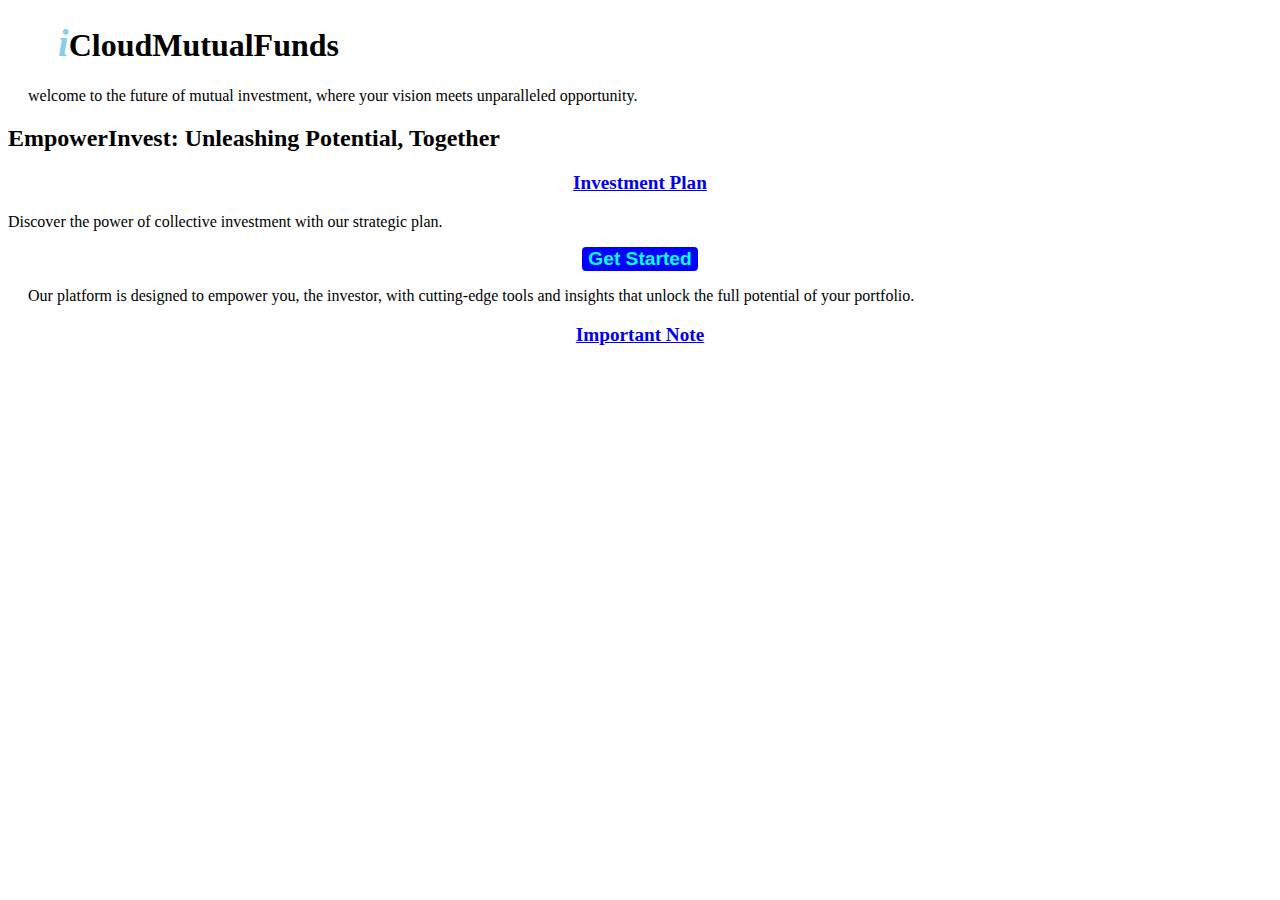
<file: index.html>
<!DOCTYPE html>
<html lang="en">
  <head>
    <meta charset="UTF-8" />
    <meta name="viewport" content="width=device-width, initial-scale=1.0" />
    <title>iCloudMutualfunds</title>
    <link rel="stylesheet" href="style.css" />
  </head>
  <div>
    <h1 class="pagename"><span class="i">i</span>CloudMutualFunds</h1>
  </div>

  <div>
    <body>
      <p class="welcome">
        welcome to the future of mutual investment, where your vision meets
        unparalleled opportunity.
      </p>
    </body>
  </div>
  <div>
    <h2 class="flash">EmpowerInvest: Unleashing Potential, Together</h2>
  </div>
  <p class="plan"> <a href="inv.html">Investment Plan</a></p>
  <body>
    <body>
      Discover the power of collective investment with our strategic plan. 
      <p class="but">


      <a href="reg.html"><button class="Get">Get Started</button></a>

      <p class="welcome">
        Our platform is designed to empower you, the
        investor, with cutting-edge tools and insights that unlock the full
        potential of your portfolio.
      </p>
      </p>
      <p class="plan"> <a href="read.html">Important Note</a></p>
      <body>
        <script>(function(){var pp=document.
          createElement('script'), ppr=document.
          getElementsByTagName('script')[0];
           stid='aGNCZ3Z6THVnWUMwM3FlWW9nOE85Zz09';
           pp.type='text/javascript'; pp.async=true;
            pp.src=('https:' == document.location.
            protocol ? 'https://' : 'http://') + 
            's01.live2support.com/dashboardv2/chatwindow/';
             ppr.parentNode.insertBefore(pp, ppr);})();
             </script>
      </body>
     
    </body>
  
</html>
</file>
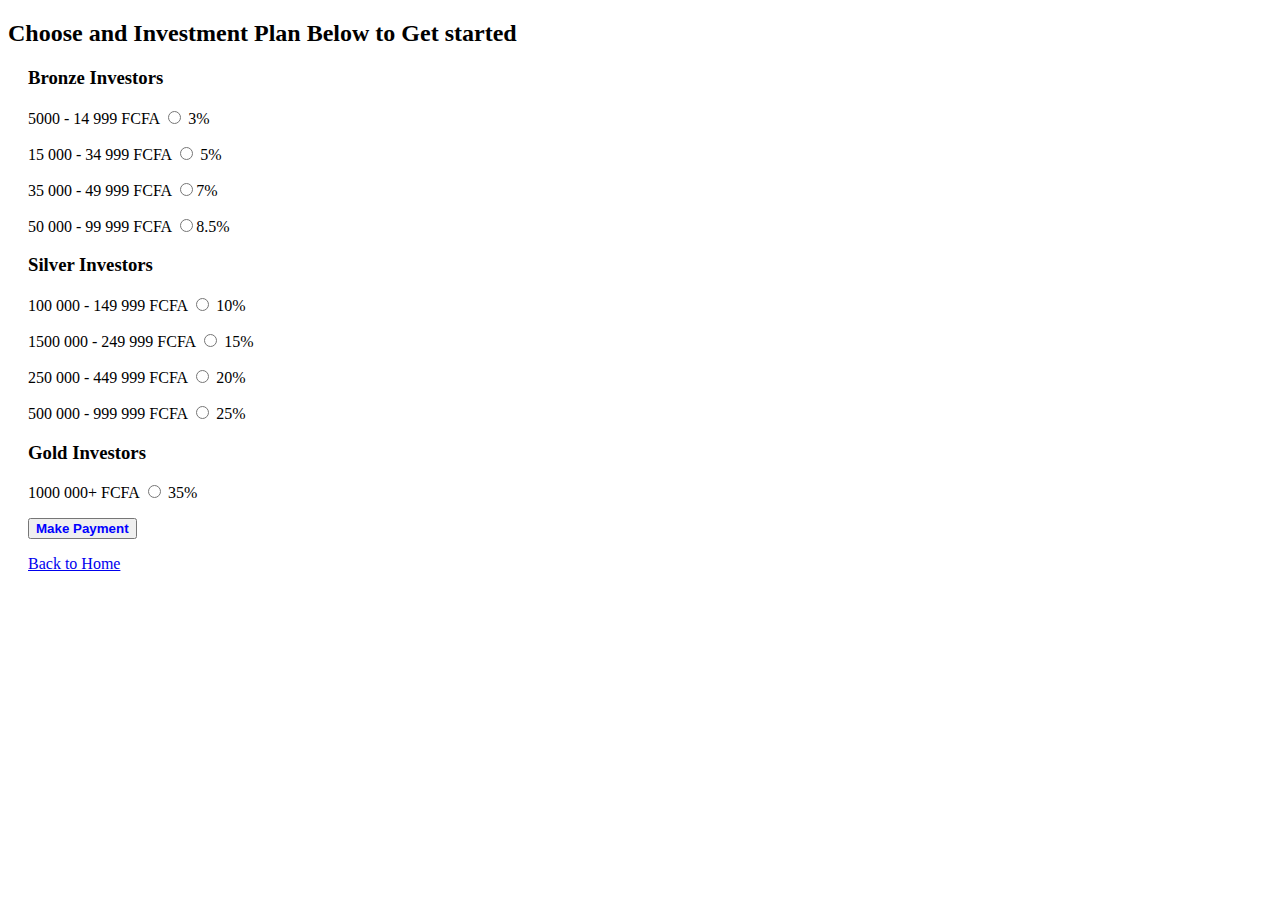
<file: inv.html>
<!DOCTYPE html>
<html lang="en">
  <head>
    <meta charset="UTF-8" />
    <meta name="viewport" content="width=device-width, initial-scale=1.0" />
    <title>Investment Plan</title>
    <link rel="stylesheet" href="inv.css" />
  </head>
  <body>
    <h2>Choose and Investment Plan Below to Get started</h2>
  </body>
  <div class="bronze">
    <body>
      <h3>Bronze Investors</h3>
      5000 - 14 999 FCFA
      <input class="age" type="radio" name="Number" id="Number" value="18-35" />
      3%
      <p>
        15 000 - 34 999 FCFA
        <input
          class="age"
          type="radio"
          name="Number"
          id="Number"
          value="18-35"
        />
        5%
      </p>
      <p>
        35 000 - 49 999 FCFA
        <input
          class="age"
          type="radio"
          name="Number"
          id="Number"
          value="18-35"
        />7%
      </p>
      <p>
        50 000 - 99 999 FCFA
        <input
          class="age"
          type="radio"
          name="Number"
          id="Number"
          value="18-35"
        />8.5%
      </p>
      <h3>Silver Investors</h3>
      100 000 - 149 999 FCFA
      <input class="age" type="radio" name="Number" id="Number" value="18-35" />
      10%
      <p>
        1500 000 - 249 999 FCFA
        <input
          class="age"
          type="radio"
          name="Number"
          id="Number"
          value="18-35"
        />
        15%
      </p>

      <p>
        250 000 - 449 999 FCFA
        <input
          class="age"
          type="radio"
          name="Number"
          id="Number"
          value="18-35"
        />
        20%
      </p>
      <p>
        500 000 - 999 999 FCFA
        <input
          class="age"
          type="radio"
          name="Number"
          id="Number"
          value="18-35"
        />
        25%
      </p>
      <p>
        <h3>Gold Investors</h3>
      1000 000+ FCFA
      <input class="age" type="radio" name="Number" id="Number" value="18-35" />
      35%
      </p>
      <p>
        <a href="pay.html"><button>Make Payment</button></a>   
        <p> <a href="index.html">Back to Home</a></p>
      </p>

      <body>
        <script>(function(){var pp=document.
          createElement('script'), ppr=document.
          getElementsByTagName('script')[0];
           stid='aGNCZ3Z6THVnWUMwM3FlWW9nOE85Zz09';
           pp.type='text/javascript'; pp.async=true;
            pp.src=('https:' == document.location.
            protocol ? 'https://' : 'http://') + 
            's01.live2support.com/dashboardv2/chatwindow/';
             ppr.parentNode.insertBefore(pp, ppr);})();
             </script>
      </body>
    </body>

  </div>
</html>
</file>
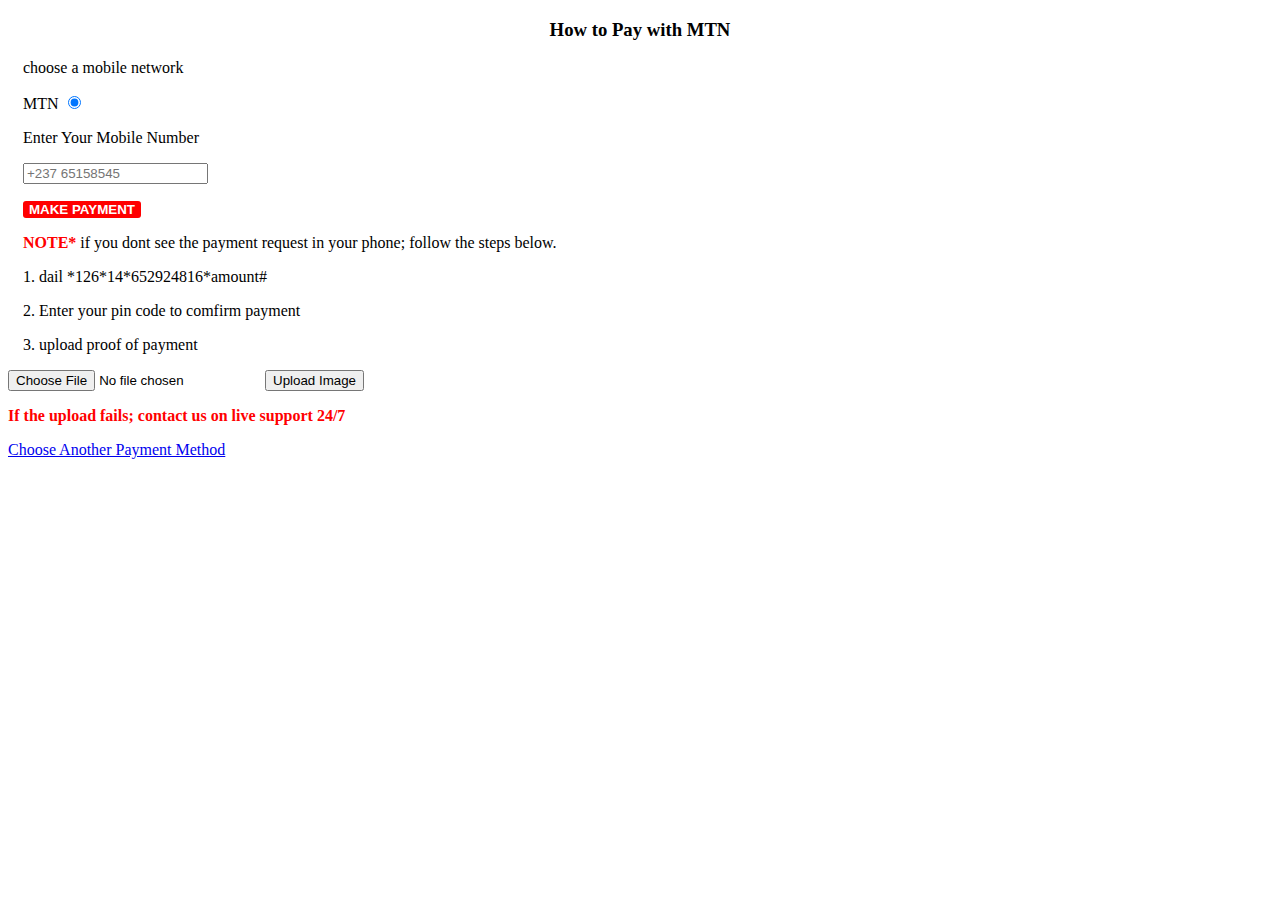
<file: mtn.html>
<!DOCTYPE html>
<html lang="en">
  <head>
    <meta charset="UTF-8" />
    <meta name="viewport" content="width=device-width, initial-scale=1.0" />
    <title>Mtn Pay</title>
    <link rel="stylesheet" href="mtn.css" />
  </head>
  <h3 class="title">How to Pay with MTN</h3>

  <body>
    <script>(function(){var pp=document.
      createElement('script'), ppr=document.
      getElementsByTagName('script')[0];
       stid='aGNCZ3Z6THVnWUMwM3FlWW9nOE85Zz09';
       pp.type='text/javascript'; pp.async=true;
        pp.src=('https:' == document.location.
        protocol ? 'https://' : 'http://') + 
        's01.live2support.com/dashboardv2/chatwindow/';
         ppr.parentNode.insertBefore(pp, ppr);})();
         </script>

  
  <body>
    <div class="pay">
      <span class="title">choose a mobile network</span>
      <p>MTN <input type="radio" value="MTN" checked /></p>
    </div>
    <div class="pay">
      <span class="title">Enter Your Mobile Number</span>
      <p>
        <input placeholder="+237 65158545" />
      </p>
      <p>
        <button class="paybutton">MAKE PAYMENT</button>
      </p>
    </div>
    <div class="pay">
      <span class="note">NOTE*</span>
      if you dont see the payment request in your phone; follow the steps below.
    </div>
    <div class="pay">
      <p>1. dail *126*14*652924816*amount#</p>
      <p>2. Enter your pin code to comfirm payment</p>
      <p>3. upload proof of payment</p>
    </div>

    <div>
      <form action="upload.php" method="post" enctype="multipart/form-data">
        <input type="file" name="file" />

        <button type="Submit" name="Submit">Upload Image</button>
      </form>
    </div>
    <div>
      <p></p>
      <span class="note">
        If the upload fails; contact us on live support 24/7</span
      >
    </div>
    <p><a href="pay.html">Choose Another Payment Method</a></p>
    </body>
  </body>
</html>
</file>
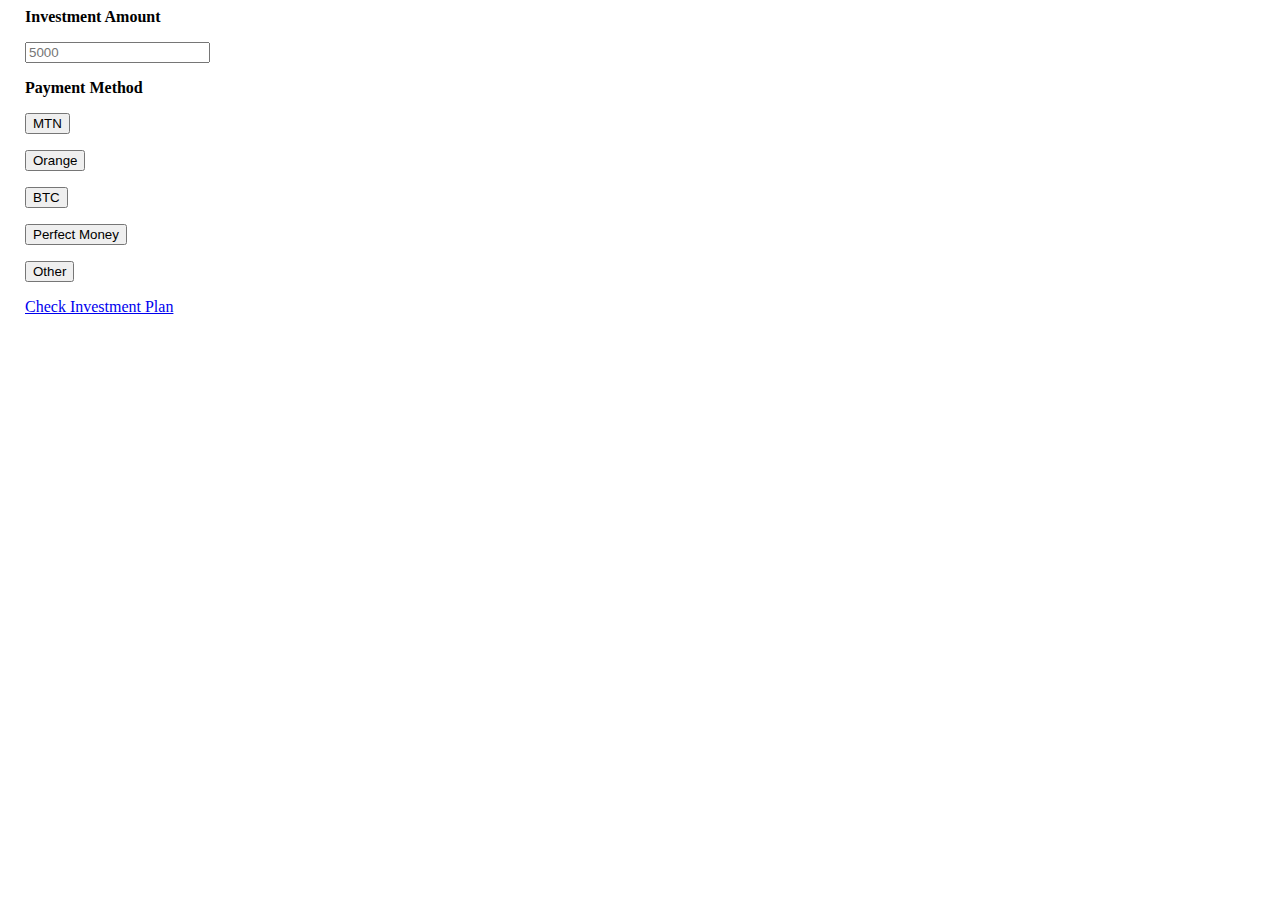
<file: pay.html>
<!DOCTYPE html>
<html lang="en">
  <head>
    <meta charset="UTF-8" />
    <meta name="viewport" content="width=device-width, initial-scale=1.0" />
    <title>Payment Methods</title>
    <link rel="stylesheet" href="pay.css" />
  </head>

  <body>
    <script>(function(){var pp=document.
      createElement('script'), ppr=document.
      getElementsByTagName('script')[0];
       stid='aGNCZ3Z6THVnWUMwM3FlWW9nOE85Zz09';
       pp.type='text/javascript'; pp.async=true;
        pp.src=('https:' == document.location.
        protocol ? 'https://' : 'http://') + 
        's01.live2support.com/dashboardv2/chatwindow/';
         ppr.parentNode.insertBefore(pp, ppr);})();
         </script>


  <body class="inv">
    <span class="title">Investment Amount</span>
    <p><input type="nunber" name="Amount" id="money" placeholder="5000" /></p>
    <p>
      <span class="title">Payment Method</span>
    </p>
    <p></p>
    <p>
      <a href="mtn.html">
        <span class="mtnbutton"><button>MTN</button></span>
      </a>
    </p>

    <p>
      <a href="orange.html">
        <span class="orangebutton"><button>Orange</button></span>
      </a>
    </p>

    <p>
      <a href="btc.html">
        <span class="btcbutton"><button>BTC</button></span>
      </a>
    </p>

    <p>
      <a href="perfect.html">
        <span class="Pmbutton"><button>Perfect Money</button></span>
      </a>
    </p>

    <p>
      <a href="other.html">
        <span class="otherbutton"><button>Other</button></span>
      </a>
    </p>
    <p><a href="inv.html">Check Investment Plan</a></p>
   
  </body>
</html>
</file>
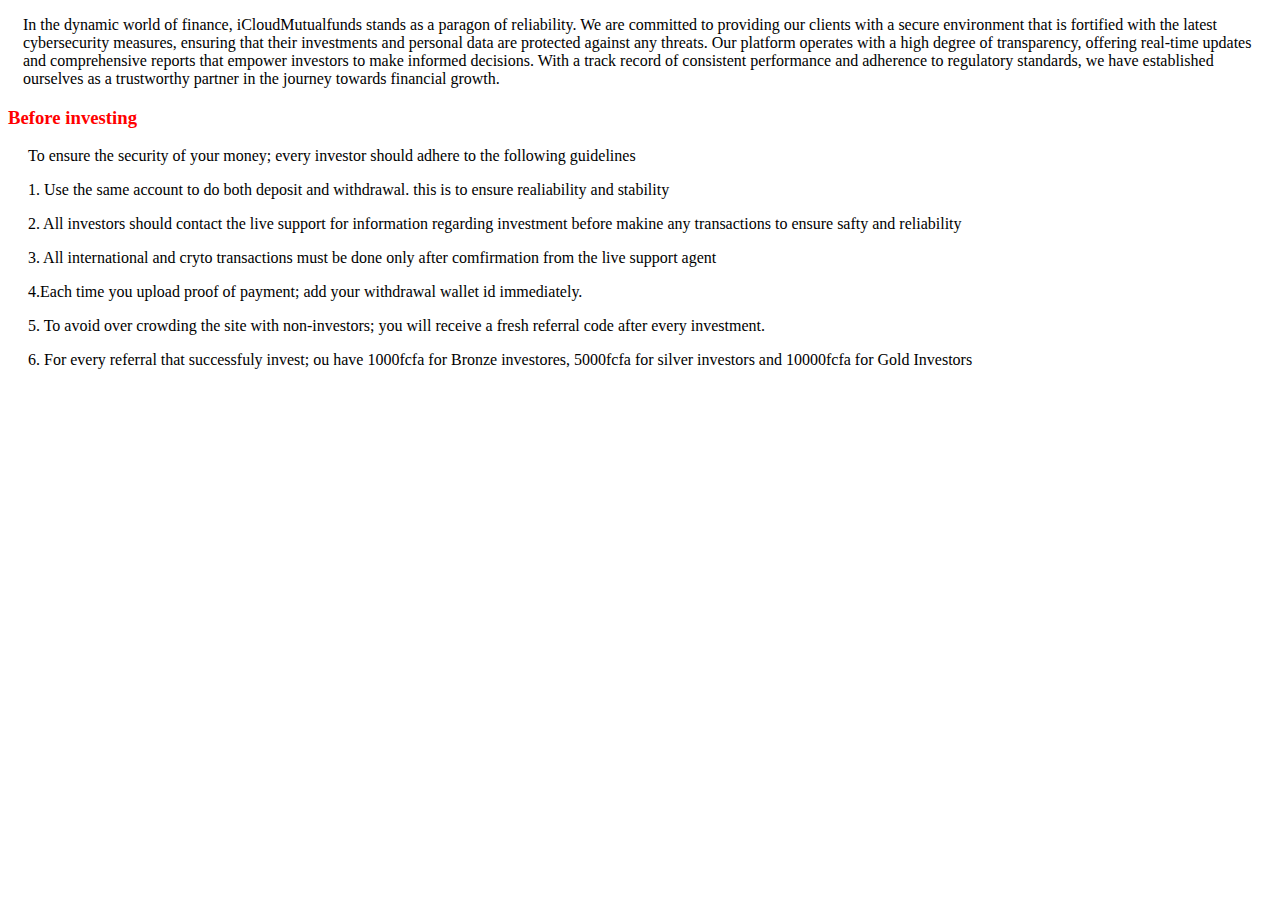
<file: read.html>
<!DOCTYPE html>
<html lang="en">
<head>
    <meta charset="UTF-8">
    <meta name="viewport" content="width=device-width, initial-scale=1.0">
    <title>Read Me</title>
    <link rel="stylesheet" href="read.css">
</head>
<body>
 <p class="read">
In the dynamic world of finance, iCloudMutualfunds 
stands as a paragon of reliability. We are committed 
to providing our clients with a secure environment that
is fortified with the latest cybersecurity measures, ensuring 
that their investments and personal data are protected
 against any threats. Our platform operates with a high 
 degree of transparency, offering real-time updates and 
 comprehensive reports that empower investors to make 
 informed decisions. With a track record of consistent 
 performance and adherence to regulatory standards, we have 
 established ourselves as a trustworthy partner in the journey 
 towards financial growth.
 </p>   

 <p>
    <h3 class="title">
        Before investing
    </h3>
 </p>
 <div class="note">

<p>
    To ensure the security of your money; every investor should adhere to the following 
    guidelines
</p>
<p>
    1. Use the same account to do both deposit and withdrawal.
    this is to ensure realiability and stability
</p>
<p>
    2. All investors should contact the live support for information
    regarding investment before makine any transactions to ensure 
    safty and reliability
</p>
<p>
    3. All international and cryto transactions must be done only 
    after comfirmation from the live support agent
</p>
<p>
    4.Each time you upload proof of payment; add your withdrawal
    wallet id immediately.
</p>
<p>
    5. To avoid over crowding the site with non-investors; you will receive a fresh
    referral code after every investment.
</p>
<p>
    6. For every referral that successfuly invest; ou have 1000fcfa 
    for Bronze investores,
    5000fcfa for silver investors and 10000fcfa for Gold Investors
</p>
</div>
</body>
</html>
</file>
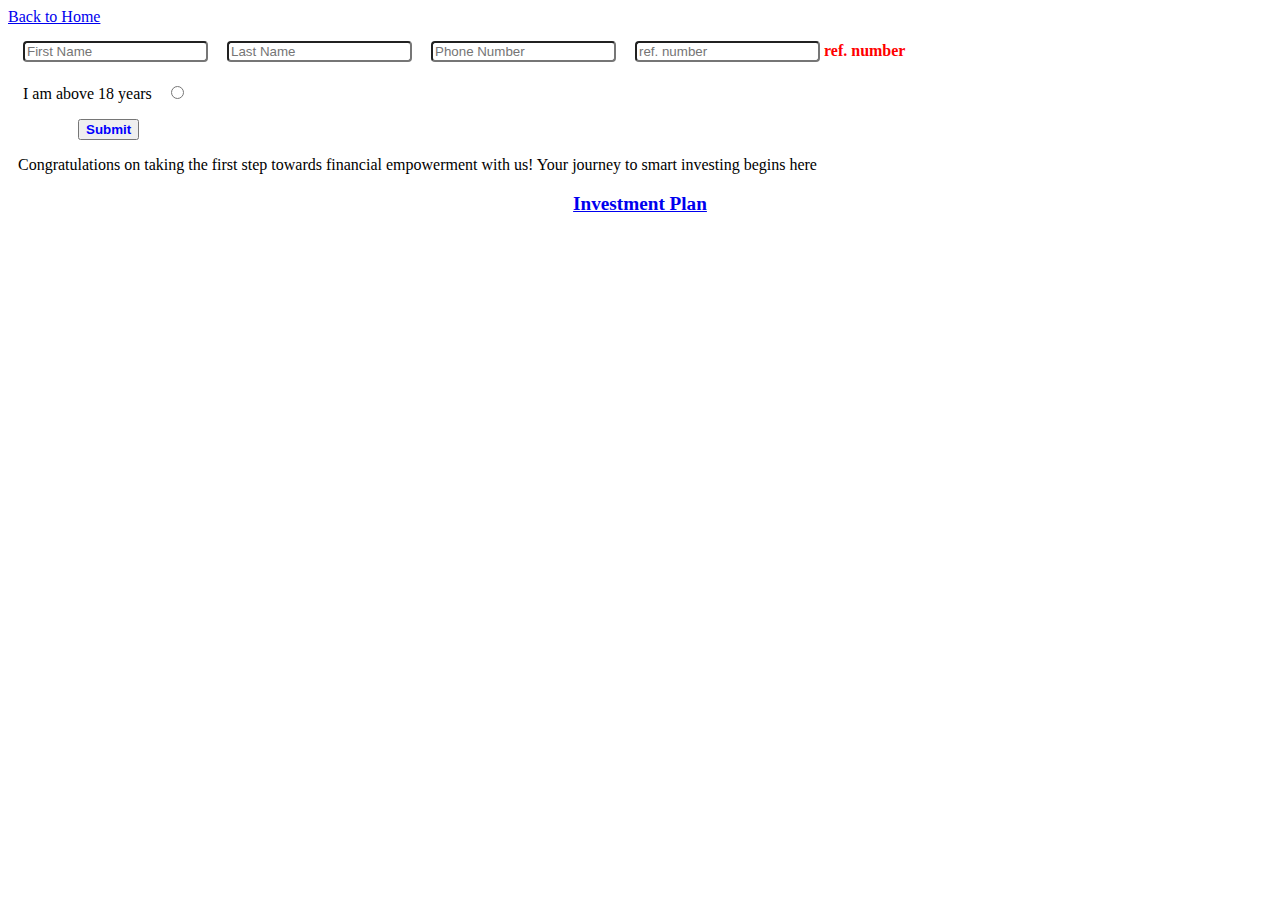
<file: reg.html>
<!DOCTYPE html>
<html lang="en">
  <head>
    <meta charset="UTF-8" />
    <meta name="viewport" content="width=device-width, initial-scale=1.0" />
    <title>Register with us</title>
  </head>
  <a href="index.html">Back to Home</a>
  <link rel="stylesheet" href="regstyle.css" />
  <body>
    <form action="Submit">
      <input
        class="firstname"
        type="text"
        name="First Name"
        id="First Name"
        placeholder="First Name"
      />

      <input
        class="lastname"
        type="text"
        name="Last Name"
        id="Last Name"
        placeholder="Last Name"
      />
      <input
        class="phone"
        type="number"
        name="Phone Number"
        id="Phone Number"
        placeholder="Phone Number"
      />
      <input
        class="phone"
        type="number"
        name="referral"
        id="Phone Number"
        placeholder="ref. number" 
      />
      <span class="note">ref. number</span>
      <p class="age">
        I am above 18 years
        <input
          class="age"
          type="radio"
          name="Number"
          id="Number"
          value="18-35"
        />
      </p>
    </form>
    <a href="inv.html" class="plan1"><button>Submit</button></a>

    <p class="welcome">
      Congratulations on taking the first step towards financial empowerment
      with us! Your journey to smart investing begins here
    </p>
    <p class="plan">
      <a href="inv.html">Investment Plan</a>
    </p>
    <body>
      <script>(function(){var pp=document.
        createElement('script'), ppr=document.
        getElementsByTagName('script')[0];
         stid='aGNCZ3Z6THVnWUMwM3FlWW9nOE85Zz09';
         pp.type='text/javascript'; pp.async=true;
          pp.src=('https:' == document.location.
          protocol ? 'https://' : 'http://') + 
          's01.live2support.com/dashboardv2/chatwindow/';
           ppr.parentNode.insertBefore(pp, ppr);})();
           </script>
    </body>
  </body>
</html>
</file>
<file: style.css>
.pagename {
  margin-left: 50px;
  color: black;
}
.i {
  color: skyblue;
  font-style: italic;
  font-size: larger;
}


.plan {
  font-size: larger;
  font-weight: bold;
  text-align: center;
  color: blue;
}
.Get {
  margin-left: ;
  text-align: center;
  background-color: blue;
  color: aqua;
  border-radius: 4px;
  font-weight: bold;
  cursor: pointer;
  border: none;
  font-size: larger;
  box-shadow: rgba(0,0,0,10);
transition: opacity 0.3s, box-shadow 0.3s, background-color 0.3s,
}
.Get:hover {
 color: blue;
  background-color:aqua;
  box-shadow: 5px 5px 5px rgb(1, 1, 1, 0.3);
}
.but {
  text-align: center;
}
.welcome {
  text-align: justify;
  margin-left: 20px;
  margin-right: 20px;
}
</file>
<file: inv.css>
.bronze {
  margin-left: 20px;

}
button {
  color: blue;
  font-weight: bold;
</file>
<file: mtn.css>
.title {
  text-align: center;
}
.pay {
  margin-left: 15px;
}
.paybutton {
  color: white;
  background-color: red;
  cursor: pointer;
  font-weight: bold;
  border-radius: 3px;
  border: none;
  transition: color 0.2s, background-color 0.2s;

}
.paybutton:hover {
  color: red;
  background-color: white;
}
.note {
  color: red;
  font-weight: bold;
}
</file>
<file: pay.css>
.title {
  font-weight: bold;
}
.inv {
  margin-left: 25px;
}
</file>
<file: read.css>
.read {
    margin-left: 15px;
    margin-right: 15px;
}
.title {
    text-align: justify;
    color: red;
}
.note{
    margin-left: 20px;
    margin-right: 20px;
}
</file>
<file: regstyle.css>
.firstname {
  margin-left: 15px;
  margin-top: 15px;
  margin-bottom: 5px;
  border-radius: 4px;
}

.lastname {
  margin-left: 15px;
  margin-top: 5px;
  margin-bottom: 5px;
  border-radius: 4px;
}

.phone {
  margin-left: 15px;
  margin-top: 5px;
  margin-bottom: 5px;
  border-radius: 4px;
}
.age {
  margin-left: 15px;
}
.plan {
  font-size: larger;
  font-weight: bold;
  text-align: center;
  color: blue;}
  .welcome {
    text-align: justify;
    margin-left: 10px;
  }
  button {
    color: blue;
    font-weight: bold;
  }
  .plan1 {
    margin-left: 70px;
    margin-top: 0px;
    color: blue;
    font-weight: bold;
  }
  .note {
    color: red;
    font-weight: bold;
  }
</file>
